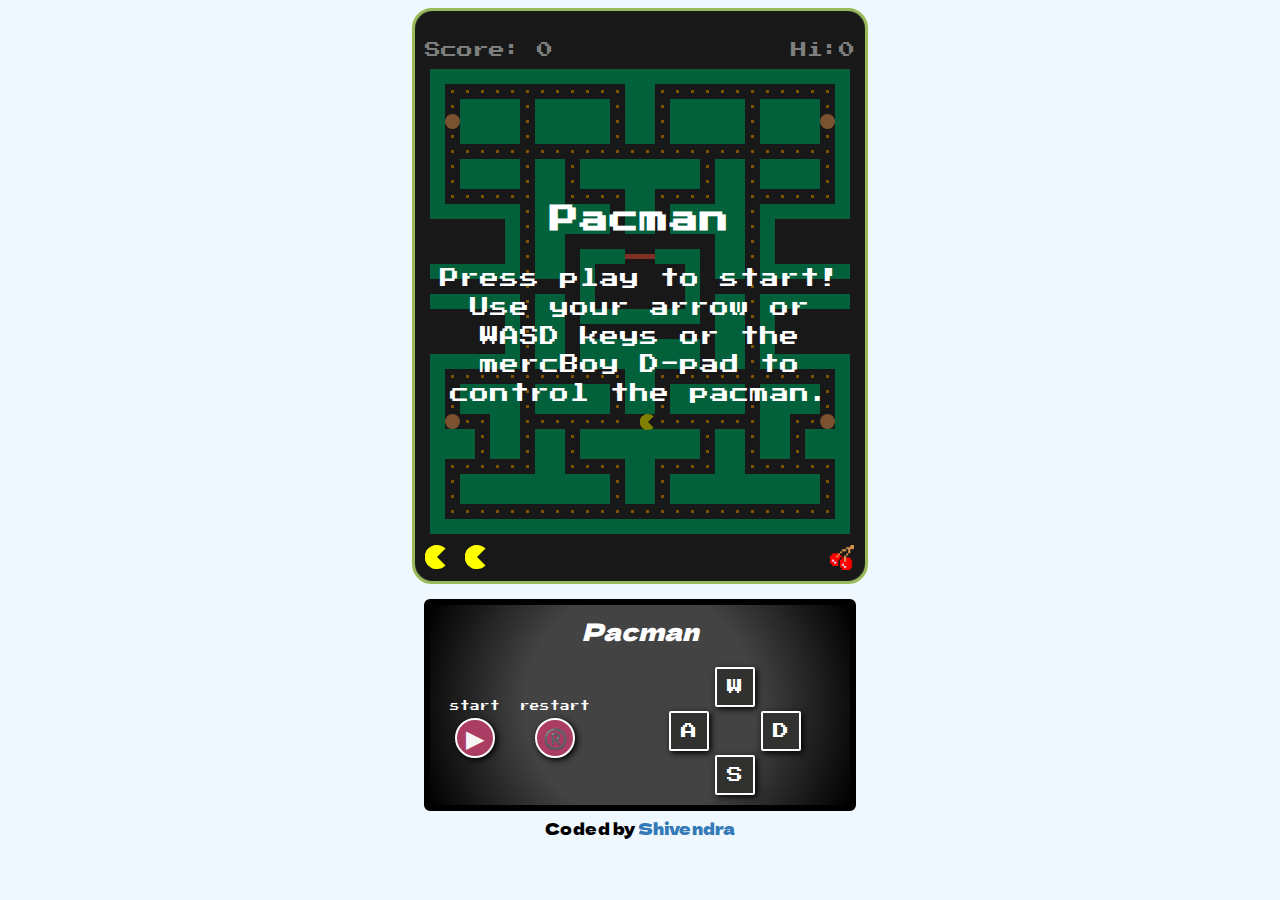
<file: index.html>
<!DOCTYPE html>
<html lang="en">
<head>
    <meta charset="UTF-8">
    <meta name="viewport" content="width=device-width, initial-scale=1.0">
    <title>PacMan</title>
    <link rel="stylesheet" href="pacman.css">
    <link rel="shortcut icon" href="images/blinky.png" type="image/x-icon">
    
</head>
<body>

    

    <div id="screen-container">

        <div id="header">
            <p id="score-txt">Score: <span id="score">0</span><p>
            <p id="hi-txt">Hi:<span id="hi-score">0</span></p>
           </div>


       
    <div class="grid">


    






    </div>
    <div  id="game-message">
        <div id="message">
            
            <h2>Pacman</h2>
        <p>Press play to start!</p>
        <p>
          Use your arrow or WASD keys or the mercBoy D-pad to control the
          pacman.
        </p>
        </div>
        
      </div>

    <div class="pacman-animation">
        <div id="pacman-container">

            <div id="pacman-man"></div>
            <div id="pacman-man" class="pacman-man2"></div>


        </div>
       
        <div id="cherry"></div>

    </div>

    

</div>  

    

    <div class="btn-container">


        <p id="pacman-logo">Pacman</p>

          <div id="logo-bottom"> 
        <div class="game-start-rest">
            <div class="game-start-rest-start">

            <p id="start-txt">start</p>
            <button id="start" class="game-btn">▶</button>

            </div>

            <div class="game-start-rest-start">

                
            <p id="reset-txt">restart</p>
            <button id="reset" class="game-btn">®️</button>

            </div>
            

    </div> 

        <div class="d-pad-container">
    
            <div id="btn-up" class="d-btn"><button>W</button></div>
            <div id="btn-left-right">
    
                <div id="btn-left" class="d-btn"><button>A</button></div>
                <div id="btn-right" class="d-btn"><button>D</button></div>
    
    
            </div>
            <div id="btn-down" class="d-btn"><button>S</button></div> 
    
    
    
        </div>
    
    
    
        
    </div> 
    
    </div>

    <footer>
        <p>
          Coded by
          <a href="https://github.com/Shivendra-github" title="Stevie's web app portofolio page">Shivendra
          </a>
        </p>
      </footer>

      <!-- <div class=".demomess"> 

        <p>this is demo</p>



      </div> -->
    


    <script src="pacman.js"></script>
</body>
</html>
</file>
<file: pacman.css>
html,body{

  
     background-color: #F0F8FF; 
 
    
  




}

@font-face {
    font-family:pacman-font;
    src: url(fonts/e3t4euO8T-267oIAQAu6jDQyK3nVivM.woff2);
}
@font-face {
    font-family:pac-man;
    src: url(fonts/_ChEKD0RlbGEgR290aGljIE9uZSAFQhQKEGphcGFuZXNlX2RlZmF1bHQQAA==.118.woff2),url(fonts/_ChEKD0RlbGEgR290aGljIE9uZSAFQhQKEGphcGFuZXNlX2RlZmF1bHQQAA==.119.woff2);
}

#header{
margin-top: 20px;
width: 100%;
display: flex;
justify-content: space-between;
color: white;
font-family:pacman-font;


}

#score-txt{


margin-left: 10px;

}

#hi-txt{

margin-right:10px ;


}

h1,p{

margin-top: 0px;
margin-bottom: 0px;

}

.bonus-cherry{
    height: 30px;
    width: 30px;
    background-image: url(images/bonus-cherry.png);
    background-size: contain;
    margin: 10px;
    background-repeat: no-repeat;

    
}


#screen-container{
    position: relative;
    margin: 0 auto;
    display: flex;
    justify-content: center;
    flex-direction: column;
    align-items: center;
    width: 450px;
    height: 570px;
    /* background: linear-gradient(to bottom right, #999999, #808080); */
    background-color: #313130;
    border: 3px solid #9aba5a;
    
   
    border-radius: 20px;
    justify-content:space-evenly;



}

.bottom-animation{

    position: relative;
    
    width: 100%;
    display: flex;
    flex-direction: row;
    justify-content: space-between;
    



}

.border-top{

border-top: 2px solid blue;


}




.grid{

    width: 420px;
    height: 465px;
   
    display: flex;
    flex-wrap:wrap;

}

.squares{

    height: 15px;
    width: 15px;
   

}

.pac-dot{   

    background-color: orange;
    border: 6px solid  #313130;
    box-sizing: border-box;


}

.wall{

/* background: radial-gradient(circle, #ac6 70%, #9aba5a 100%); */
background-color: rgb(4, 194, 118);
border: none;

box-sizing: border-box;

}

.power-pellet{

    background-color: sandybrown;
    border-radius: 50%;

}

.power-pellet{



    animation: powerpill 2.5s infinite
}

@keyframes powerpill {

    50%{

        transform: scale(1);
        background-color: #eafa8d;


    }
    
}


.invisible-wall{

   


}

.door{

    background-color: tomato;
    box-sizing: border-box;
    border-top: 5px solid #313130;
    border-bottom: 5px solid #313130;


}





.pacman{


   position: relative;
   display: flex;
   justify-content: center;
   align-items: center;


}

.blank{

    background-color: #313130;
    
    
    }

@media screen and (max-width:600px) {

    body,html{

        width: 100%;


    }
    
}

/* Animation */

.pacman-man2{

margin-left: 40px;

}

#pacman-container{

margin-left: 10px;
margin-top: 0px;
margin-bottom: 0px;



}


#cherry{

    height: 25px;
    width: 25px;
    background-image: url(images/bonus-cherry.png);
    background-size: contain;
    background-repeat: no-repeat;
    margin-right: 10px;
    margin-bottom: 0;
    margin-top: 0;
   



}

.pacman-animation{

position: relative;
width: 100%;
display: flex;
justify-content: space-between;


}

#pacman-man{

    position: relative;
    
    
    }
    
    #pacman-man::before,#pacman-man::after{
    
        content: "";
        display: block;
        height: 0;
        width: 0;
        position: absolute;
        border: 12px solid #ff0;
        border-radius: 50%;
        border-right-color: transparent;
        border-bottom-color: transparent;
        animation: mouthTop 0.7s ease infinite;
    
    
    }
    
    #pacman-man::after{
    
    
    
    
    border-color: #ff0;
    border-right-color: transparent;
    border-top-color: transparent;
    animation: mouthBottom 0.7s ease infinite;
    
    
    
    }
    
    
    @keyframes mouthTop {
    
        50%{
    
            transform: rotate(44deg);
    
        }
        
    }
    
    @keyframes mouthBottom {
    
        50%{
    
            transform: rotate(-44deg);
    
        }
        
    }



/* ----------------------------------------------------------------------------------------- */


.pacman::before,.pacman::after{
    
    content: "";
    display: block;
    height: 0;
    width: 0;
    position: absolute;
    border: 8px solid #ff0;
    border-radius: 50%;
    border-right-color: transparent;
    border-bottom-color: transparent;
    animation: mouthTop 0.7s ease infinite;


}

.pacman::after{




border-color: #ff0;
border-right-color: transparent;
border-top-color: transparent;
animation: mouthBottom 0.7s ease infinite;



}


@keyframes mouthTop {

    50%{

        transform: rotate(44deg);

    }
    
}

@keyframes mouthBottom {

    50%{

        transform: rotate(-44deg);

    }
    
}

/* -----------------------------pacman up face ---------------------------------- */

.pacman-up{

position: relative;


}



.pacman-up::before,.pacman-up::after{
    
    content: "";
    display: block;
    height: 0;
    width: 0;
    position: absolute;
    border: 8px solid #ff0;
    border-radius: 50%;
    border-top-color: transparent;
    border-right-color: transparent;
    animation: mouthTop-up 0.7s ease infinite;


}

.pacman-up::after{




border-color: #ff0;
border-left-color: transparent;
border-top-color: transparent;
animation: mouthBottom-up 0.7s ease infinite;



}


@keyframes mouthTop-up {

    50%{

        transform: rotate(44deg);

    }
    
}

@keyframes mouthBottom-up {

    50%{

        transform: rotate(-44deg);

    }
    
}



/* --------------------------------face down ------------------------------------- */




.pacman-down{

    position: relative;
    
    
    }
    
    
    
    .pacman-down::before,.pacman-down::after{
        
        content: "";
        display: block;
        height: 0;
        width: 0;
        position: absolute;
        border: 8px solid #ff0;
        border-radius: 50%;
        border-bottom-color: transparent;
        border-left-color: transparent;
        animation: mouthTop-up 0.7s ease infinite;
    
    
    }
    
    .pacman-down::after{
    
    
    
    
    border-color: #ff0;
    border-right-color: transparent;
    border-bottom-color: transparent;
    animation: mouthBottom-up 0.7s ease infinite;
    
    
    
    }
    
    
    @keyframes mouthTop-up {
    
        50%{
    
            transform: rotate(44deg);
    
        }
        
    }
    
    @keyframes mouthBottom-up {
    
        50%{
    
            transform: rotate(-44deg);
    
        }
        
    }

/* 
    -----------------------------left-------------------------------------------- */

  

.pacman-left{

    position: relative;
    
    
    }
    
    
    
    .pacman-left::before,.pacman-left::after{
        
        content: "";
        display: block;
        height: 0;
        width: 0;
        position: absolute;
        border: 8px solid #ff0;
        border-radius: 50%;
        border-left-color: transparent;
        border-bottom-color: transparent;
        animation: mouthTop-left 0.7s ease infinite;
    
    
    }
    
    .pacman-left::after{
    
    
    
    
    border-color: #ff0;
    border-left-color: transparent;
    border-top-color: transparent;
    animation: mouthBottom-left 0.7s ease infinite;
    
    
    
    }


        
    @keyframes mouthTop-left {
    
        50%{
    
            transform: rotate(-44deg);
    
        }
        
    }
    
    @keyframes mouthBottom-left {
    
        50%{
    
            transform: rotate(44deg);
    
        }
        
    }
    


















.btn-container{

    margin: 0 auto;
    position: relative;
    height:200px;
    width: 420px;
    border: solid 2px ;
    margin: 0 auto;
    display: flex;
    justify-content: center;
    justify-content: space-around;
    flex-direction: column;
    align-items: center;
    
    margin-top: 15px;
    border: 6px solid #000;
    border-radius: 6px;
    background: radial-gradient(circle, rgb(67, 67, 67) 50%, black 100%);
    font-family:pacman-font;
        
        
        }

        /* background: radial-gradient(circle, rgb(67, 67, 67) 10%, black 100%); */
#game-message{
            display: block;
            background-color: rgba(0, 0, 0,0.5);
            
            
}


/* .game-message P {
            font-size: 0.8rem;
            line-height: 1.3;
            padding: 5px 25px;
          } */

#game-message {
    font-family:pacman-font;
    text-align: center;
    font-size: 1.2rem;
    line-height: 1.5;
    letter-spacing: 1px;
    background-color: rgba(0, 0, 0,0.5);
    border-radius: 20px;
    color:white;
    text-align: center;
    position: absolute;
    width: 100%;
    height: 100%;
    top: 50%;
    left: 0;
    right: 0;
    transform: translateY(-50%);

    box-sizing: border-box;
          }


#message{

position: absolute;
top: 50%;
bottom: 0;
left: 0;
right: 0;
transform: translateY(-50%);
padding: 20px;





}






.d-pad-container{


    
            
            width: 50%;
            position: relative;
            display: inline-block;
            margin-left: 10px;
          
            
            
        
        
        }

        #start-txt{


            color: white;
            font-size: 0.6rem;
            margin-bottom: 5px;


        }

        #start{

            color: whitesmoke;
            font-size: 1.5rem;
            display: flex;
            justify-content: center;
            align-items: center;


        }

        #reset-txt{


            color: white;
            font-size: 0.6rem;
            margin-bottom: 5px;

        }

        .game-start-rest{


            display: flex;
            




        }

        .game-start-rest-start{

            display: flex;
            flex-direction: column;
            justify-content: center;
            align-items: center;
            
            margin: 10px;




        }


        #btn-left-right{


            display: flex;
            flex-direction: row;
           justify-content:space-evenly;
           gap: 10px;
           
            
        
        
        } 
        
        
        #btn-up{
        
        display: flex;
        justify-content: center;
        align-items: center;
        
        
        
        
        
        }
        
        #btn-down{
        
        
        
        display: flex;
        justify-content: center;
        align-items: center;
        
        
        }
        
        button{
        
            width: 40px;
            height: 40px;
            border: unset;
            cursor: pointer;
            box-shadow: 2px 2px 6px #000;
            text-decoration: none;
            padding: 0;
            font-size: 1rem;
            color: white;
            margin: 2px;
            background-color: #313130;
            border-radius:2px;
            border: 2px solid white;
            font-family:pacman-font;
            
            
        
        
        
        
        
        
        
        }
        
        
        button:active {
            background-color: gray;
            transform: scale(0.9);
          }
        
          button:hover,button:focus {
            border: 2px solid rgb(4, 194, 118);
            outline-style: none;
          }
        
        
        .game-btn{
            
            background-color: #ab3c63;
          border-radius: 100%;
          font-size: 20px;
          
          
        
        
        
            }

#pacman-logo{

color: white;
font-family: pac-man;
font-size: 1.5rem;
font-style: italic;




}

#logo-bottom{


display: flex;
flex-direction: row;
align-items: center;
justify-content: center;
justify-content: space-around;
width: 100%;



}


a {
    color: rgb(51, 122, 183);
    text-decoration: none;
}

footer{


font-family: pac-man;
text-align: center;
font-size: 1rem;
margin: 5px;

}


.blinky{


    background-image: url(images/blinky.png);
    background-position: center;
    background-size: contain;
    background-repeat: no-repeat;
    border: none;
    background-color: #313130;


}

.pinky{

    background-image: url(images/pinky.png);
    background-position: center;
    background-size: contain;
    background-repeat: no-repeat;
    border: none;
    background-color: #313130;


}

.inky{

    background-image: url(images/inky.png);
    background-position: center;
    background-size: contain;
    background-repeat: no-repeat;
    border: none;
    background-color: #313130;

}

.clyde{


    background-image: url(images/clyde.png);
    background-position: center;
    background-size: contain;
    background-repeat: no-repeat;
    border: none;
    background-color: #313130;


}

.scared-ghost{


     




}

.scared-ghost{



    animation: scared 2s infinite;
}

@keyframes scared {

    10%{

        transform: scale(1.0);
        background-image: url(images/Vulnerable-ghost.jpg);
        background-size:contain ;
        background-repeat: no-repeat;
        background-position: center;


    }
    
}
</file>
